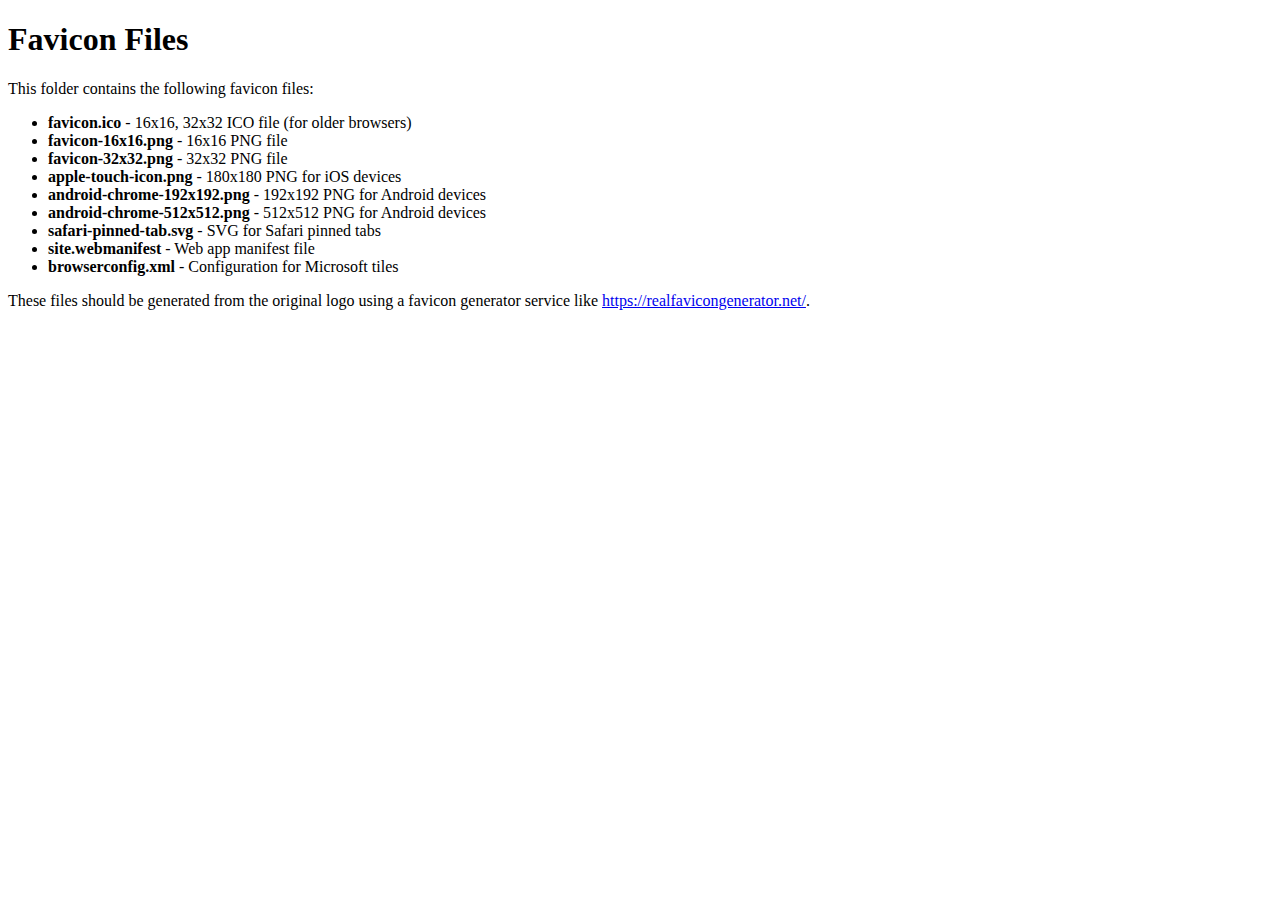
<file: favicon/favicon.html>
<!-- This HTML file is just for documentation purposes -->
<!DOCTYPE html>
<html lang="en">
<head>
    <meta charset="UTF-8">
    <meta name="viewport" content="width=device-width, initial-scale=1.0">
    <title>Favicon Information</title>
</head>
<body>
    <h1>Favicon Files</h1>
    <p>This folder contains the following favicon files:</p>
    <ul>
        <li><strong>favicon.ico</strong> - 16x16, 32x32 ICO file (for older browsers)</li>
        <li><strong>favicon-16x16.png</strong> - 16x16 PNG file</li>
        <li><strong>favicon-32x32.png</strong> - 32x32 PNG file</li>
        <li><strong>apple-touch-icon.png</strong> - 180x180 PNG for iOS devices</li>
        <li><strong>android-chrome-192x192.png</strong> - 192x192 PNG for Android devices</li>
        <li><strong>android-chrome-512x512.png</strong> - 512x512 PNG for Android devices</li>
        <li><strong>safari-pinned-tab.svg</strong> - SVG for Safari pinned tabs</li>
        <li><strong>site.webmanifest</strong> - Web app manifest file</li>
        <li><strong>browserconfig.xml</strong> - Configuration for Microsoft tiles</li>
    </ul>
    <p>These files should be generated from the original logo using a favicon generator service like <a href="https://realfavicongenerator.net/">https://realfavicongenerator.net/</a>.</p>
</body>
</html>
</file>
